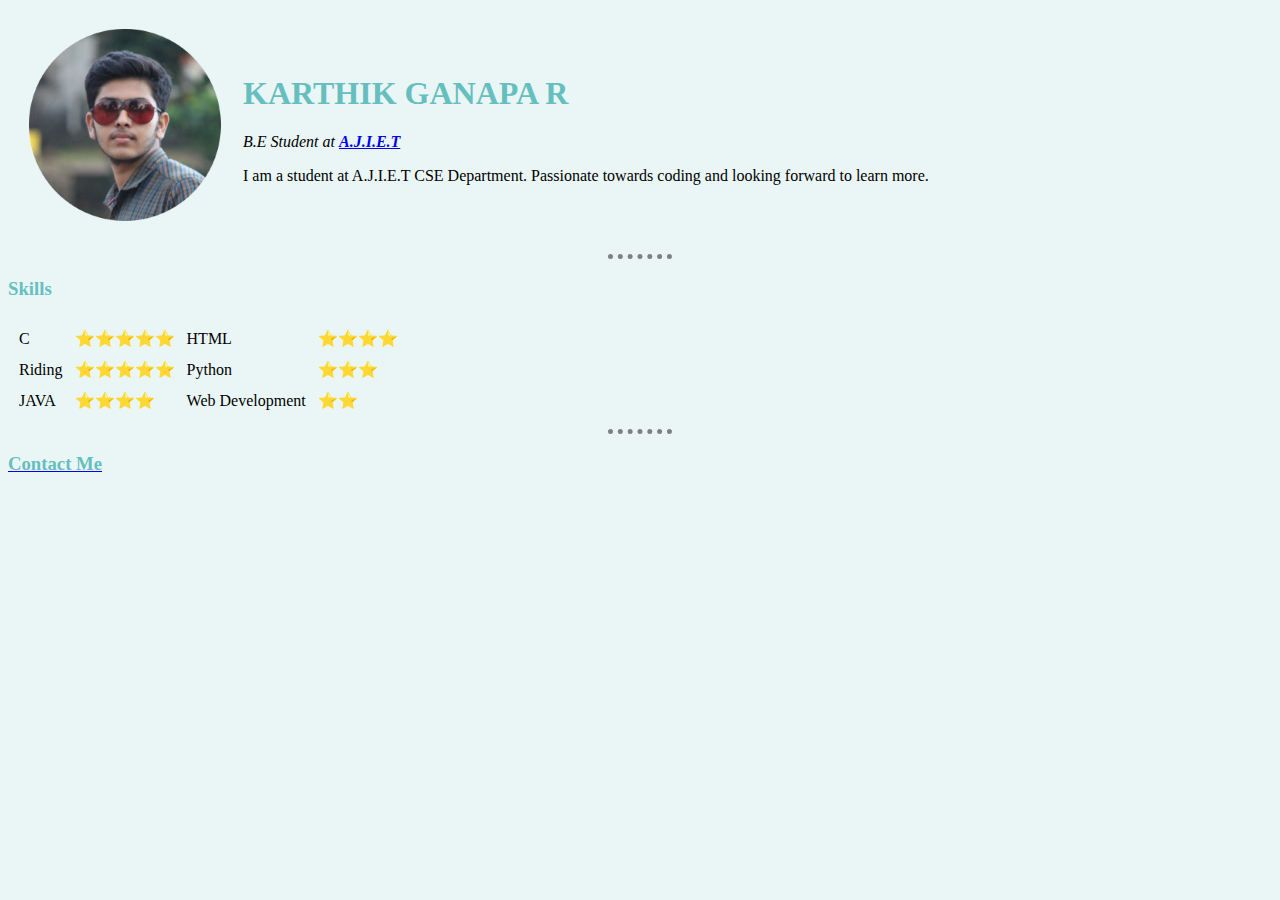
<file: index.html>
<!DOCTYPE html>
<head>
    <meta charset="UTF-8">

<title>Personal Site</title>
<link rel="stylesheet" href="css/styles.css">
</head>

<body>
  <table cellspacing = 20>
    <tr> 
     <td> <img src="Image/Karthik.png" alt="KARTHIK Profile Photo"></td>
    <td><h1>KARTHIK GANAPA R</h1>
      <p><em>B.E Student at <strong><a href="https://www.ajiet.edu.in/">A.J.I.E.T</a>  </strong> </em></p>
      <p>I am a student at A.J.I.E.T CSE Department. Passionate towards coding and looking forward to learn more. </p>
      </td>
    </tr>
  </table>
  <hr>
  
  <h3>Skills</h3>
  <table cellspacing ="10">
    <tr><td>C</td><td>⭐⭐⭐⭐⭐</td>
        <td> HTML</td><td>⭐⭐⭐⭐</td>
    </tr>

    <tr>
      <td>Riding</td><td>⭐⭐⭐⭐⭐</td>
      <td>Python</td><td>⭐⭐⭐</td>
    </tr>
    
    <tr>
      <td>JAVA</td><td>⭐⭐⭐⭐</td>
      <td>Web Development</td><td>⭐⭐</td>
    </tr>
   
  </table>
  <hr>
<!-- <a href="Pages/Course.html"><h3>Certification Course</h3></a>  --> 
  <a href="contact.html"><h3>Contact Me</h3></a>
</body>
</html>
</file>
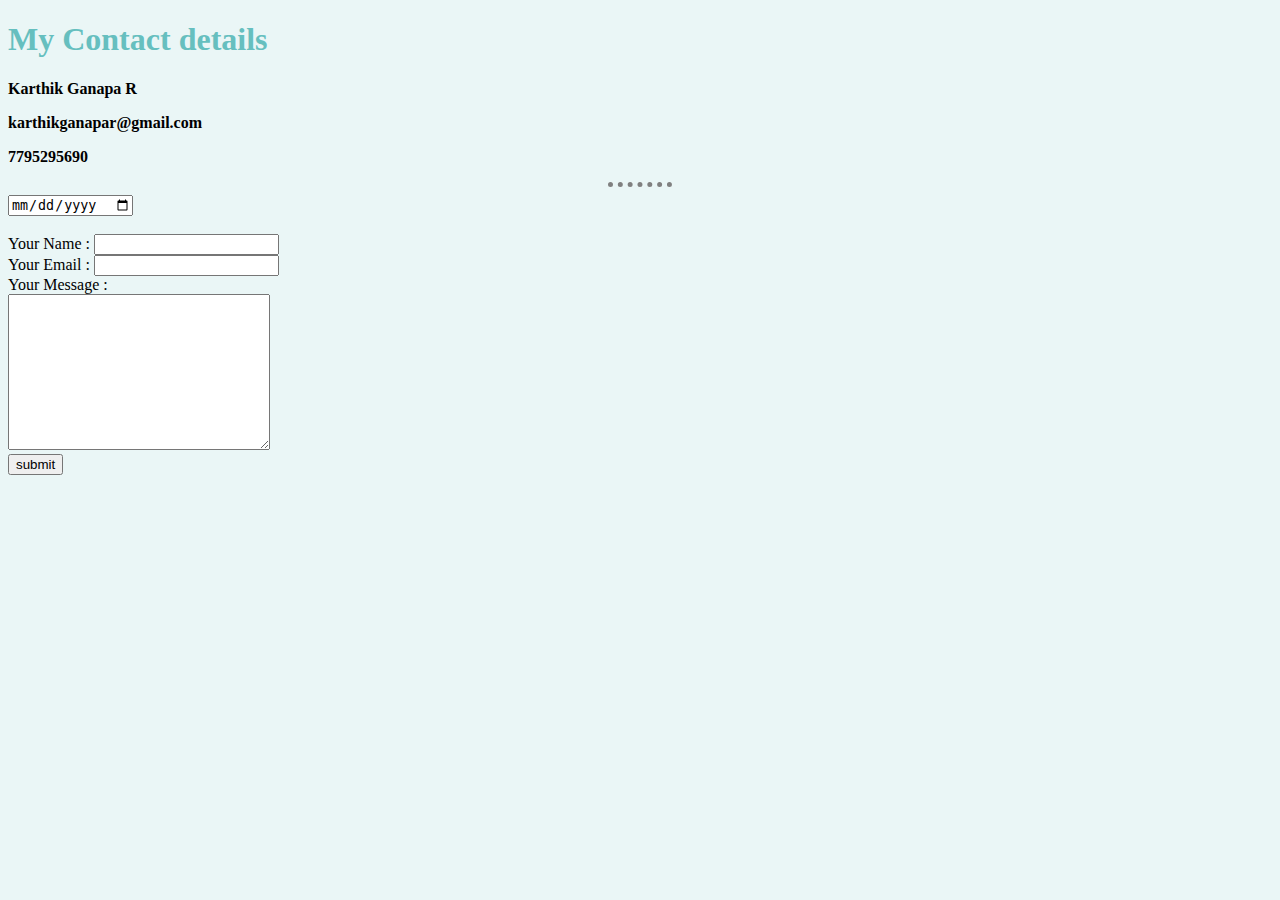
<file: contact.html>
<!DOCTYPE html>
<html lang="en">
<head>
    <meta charset="UTF-8">

    <title>Contact Me</title>
    <link rel="stylesheet" href="css/styles.css">
</head>
<body>
    <h1>My Contact details</h1>
    <p><strong>Karthik Ganapa R</strong></p>
    <p><strong>karthikganapar@gmail.com</strong></p>
    <p><strong>7795295690</strong></p>
    <hr>
   <form action="mailto:karthikganapar@gmail.com" method="post" enctype="text/plain">
    
    <input type="date" name="date " id=""><br><br>
    <label> Your Name :</label>
    <input type="text"name="Name " value=""><br>
    <label >Your Email :</label>
    <input type="email" name="Email " id=""><br>
    <label >Your Message :</label><br>
    <textarea name="Message " id="" cols="30" rows="10"></textarea><br>
   <input type="submit" value="submit">
   </form> 
   
</body>
</html>
</file>
<file: css/styles.css>
body{
    background-color: #EAF6F6;
}

hr{
    border-style: none;
    border-top-style: dotted;
    border-color: gray;
    border-width: 5px;
    width:5%;
}

h1{
    color: #66BFBF;
}

h3{
    color: #66BFBF;
}
</file>
